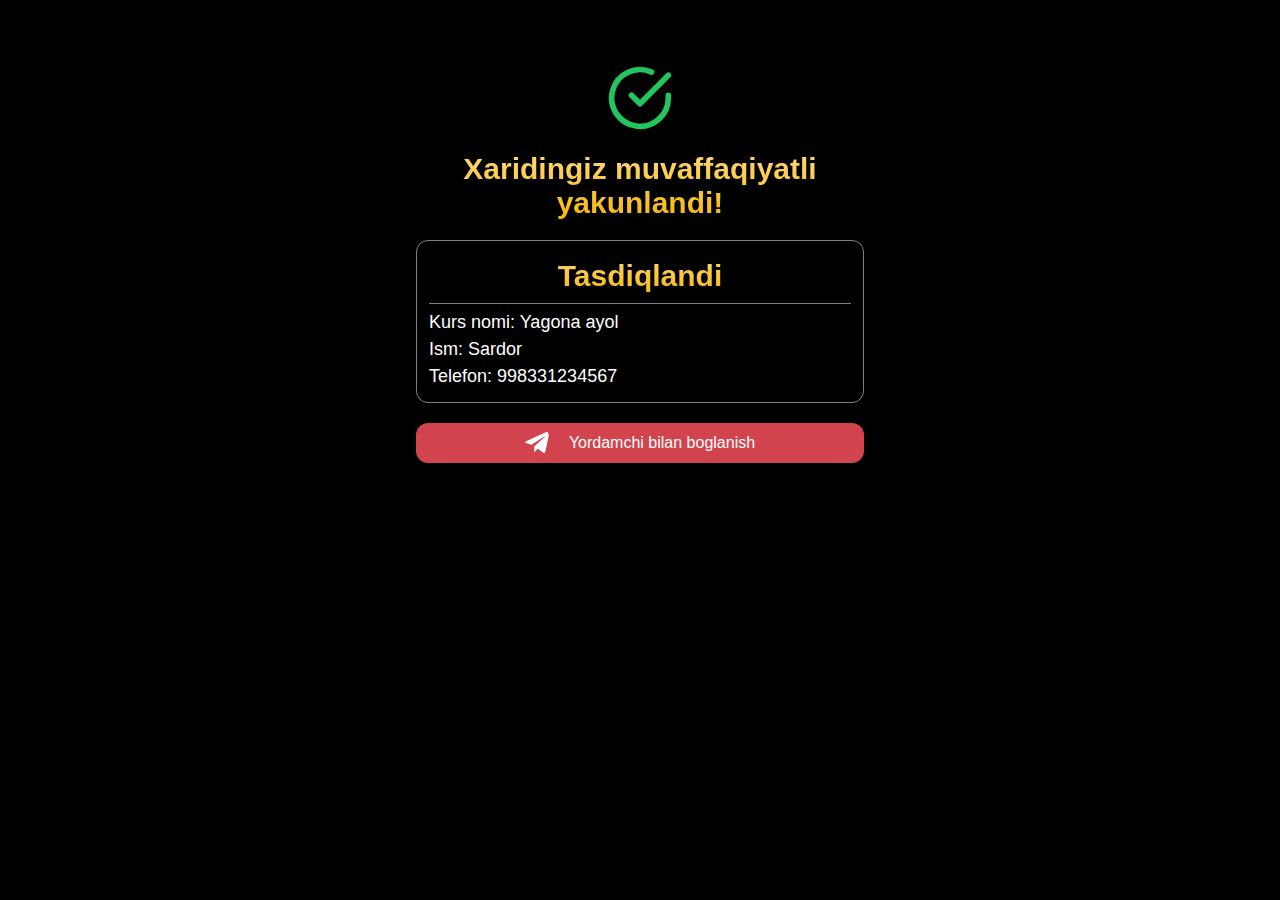
<file: payment/thankYou.html>
<!DOCTYPE html>
<html lang="en">

<head>
    <meta charset="UTF-8">
    <meta name="viewport" content="width=device-width,initial-scale=1">
    <meta name="description" content="Thank you for your purchase! Your Supermiya Business course starts on June 22.">
    <title>Raxmat</title>
    <style>
        * {
            margin: 0;
            padding: 0;
            box-sizing: border-box
        }

        body {
            font-family: -apple-system, BlinkMacSystemFont, 'Segoe UI', Roboto, sans-serif;
            background: #000;
            color: #fff
        }

        .container {
            padding: 32px 0
        }

        .card {
            max-width: 512px;
            margin: 0 auto;
            padding: 24px;
            border-radius: 12px
        }

        .check-icon {
            margin: 0 auto;
            display: block;
            color: #22c55e
        }

        .title {
            margin: 20px 0;
            font-size: 30px;
            font-weight: 600;
            text-align: center;
            background: linear-gradient(#ffd87b, #f6b703);
            -webkit-background-clip: text;
            color: transparent
        }

        .content {
            display: flex;
            flex-direction: column;
            gap: 20px;
            font-size: 18px;
            font-weight: 500
        }

        .confirmation-box {
            padding: 12px;
            border: 1px solid rgba(255, 255, 255, .5);
            border-radius: 12px;
            margin-bottom: 20px
        }

        .confirmation-box>p {
            line-height: 1.5
        }

        .confirmation-title {
            font-size: 30px;
            font-weight: 700;
            text-align: center;
            background: linear-gradient(#ffd87b, #f6b703);
            -webkit-background-clip: text;
            color: transparent
        }

        .divider {
            margin: 5px 0;
            border: 0;
            border-top: 1px solid rgba(255, 255, 255, .5)
        }

        .contact-button {
            text-decoration: none;
            display: flex;
            justify-content: center;
            align-items: center;
            gap: 20px;
            width: 100%;
            padding: 8px 12px;
            font-size: 16px;
            font-weight: 500;
            color: #fff;
            background: #d1444e;
            border: 0;
            border-radius: 12px;
            box-shadow: 0 2px 4px rgba(0, 0, 0, .2);
            cursor: pointer;
            transition: background .2s
        }

        .contact-button:hover {
            background: #2d2d2d
        }

        @media (min-width:640px) {
            .card {
                padding: 32px
            }
        }

        @media print {
            body {
                background: #fff;
                color: #000
            }

            .card {
                box-shadow: none
            }

            .check-icon {
                stroke: #000
            }

            .title,
            .confirmation-title {
                background: none;
                color: #000
            }

            .contact-button {
                background: #d1444e
            }
        }
    </style>
</head>

<body>
    <div class="container">
        <div class="card"><svg width="68" height="68" viewBox="0 0 24 24" fill="none" stroke="#22c55e" stroke-width="2"
                stroke-linecap="round" stroke-linejoin="round" class="check-icon">
                <path d="M22 11.08V12a10 10 0 11-5.93-9.14" />
                <polyline points="22 4 12 14.01 9 11.01" />
            </svg>
            <h1 class="title">Xaridingiz muvaffaqiyatli yakunlandi!</h1>
            <div class="content">
                <div class="confirmation-box">
                    <p class="confirmation-title">Tasdiqlandi</p>
                    <hr class="divider">
                    <p>Kurs nomi: Yagona ayol</p>
                    <p>Ism: <span class="ism">Bexruz Xasanboyev</span></p>
                    <p>Telefon: <span class="tel">998232332323</span></p>
                    <!-- <p>Tarif: <span class="tarif"></span></p> -->
                </div>
            </div><a href="https://t.me/linguabarno_support" class="contact-button" aria-label="Contact via Telegram"><svg
                    width="24" height="24" viewBox="0 0 24 24" fill="#fff">
                    <path
                        d="M9.42 15.18l-.4 5.58c.57 0 .81-.24 1.11-.53l2.66-2.55 5.52 4.04c1.01.57 1.72.27 2-.93l3.62-17-1-1c.32-1.5-.54-2.08-1.53-1.71L1.11 10.26c-1.35.57-1.33 1.38-.15 1.74l5.44 1.69 12.64-7.91c.6-.39 1.14-.18.69.22z" />
                </svg>Yordamchi bilan boglanish</a>
        </div>
    </div>
    <script src="../js/thankYou.js"></script>
</body>

</html>
</file>
